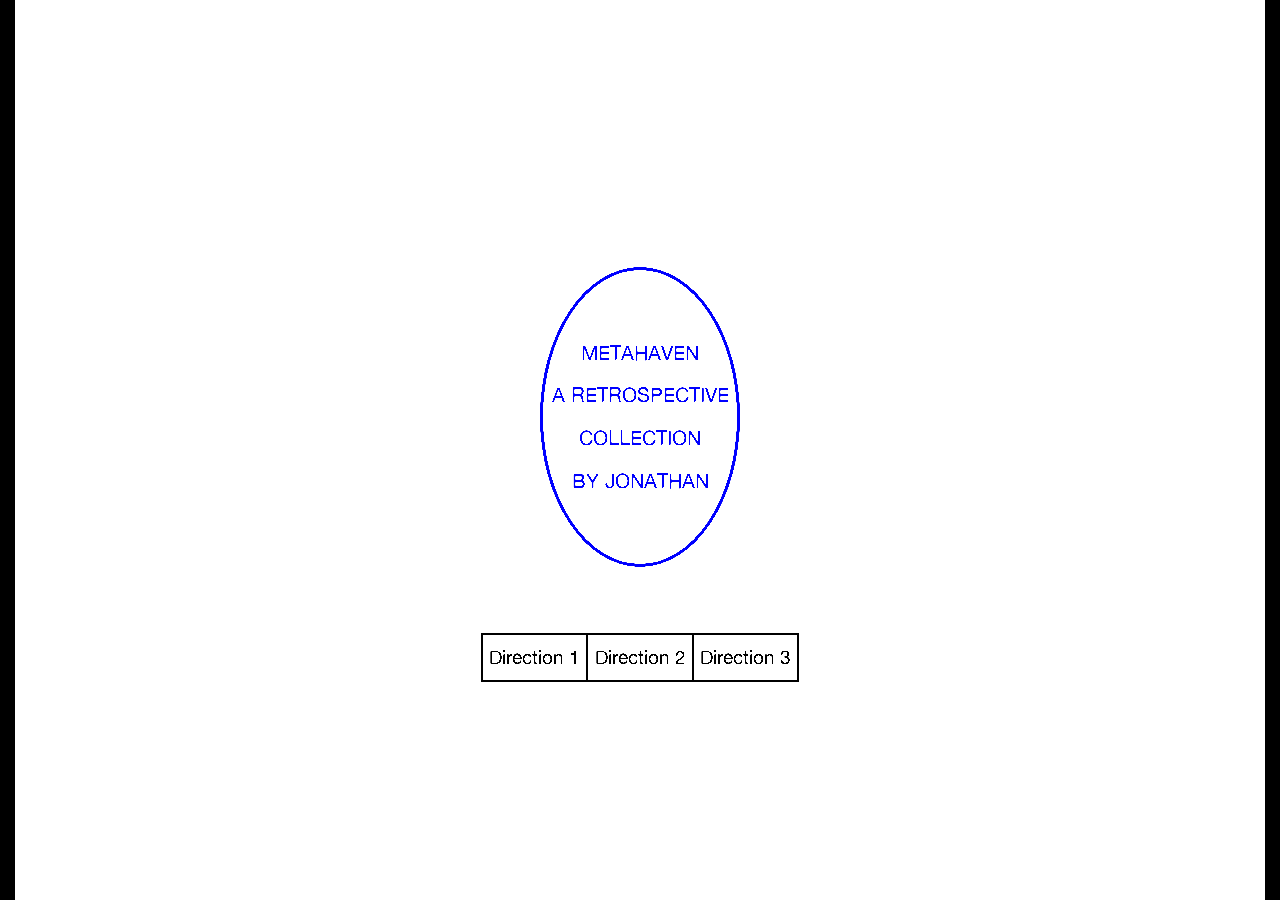
<file: index.html>
<!doctype html>
<html lang="en">
	<head>
		<meta name="viewport" content="width=device-width, initial-scale=1">		<title>Binding</title>
		<link href="styles/reset.css" rel="stylesheet">
		<link href="styles/common.css" rel="stylesheet">
		<link href="styles/start.css" rel="stylesheet">
	</head>
	<body>

		<main>
		<section id = "intro" class="design">


			<!--index.html-->



				<div class = "disc">
					<p>METAHAVEN</p>
					<p>A RETROSPECTIVE</p>
					<p>COLLECTION</p>
					<p>BY JONATHAN</p>
				</div>
				<div id="nav-container" >
				<nav>
					<div>
						<a href ="direction 1/index.html">Direction 1</a>
					</div>
					<div>
						<a href = "direction 2/index.html">Direction 2</a>
					</div>
					<div>
						<a href = "direction 3/index.html">Direction 3</a>
					</div>
				</nav>
			</div>



			</section>
			</main>

	</body>
</html>
</file>
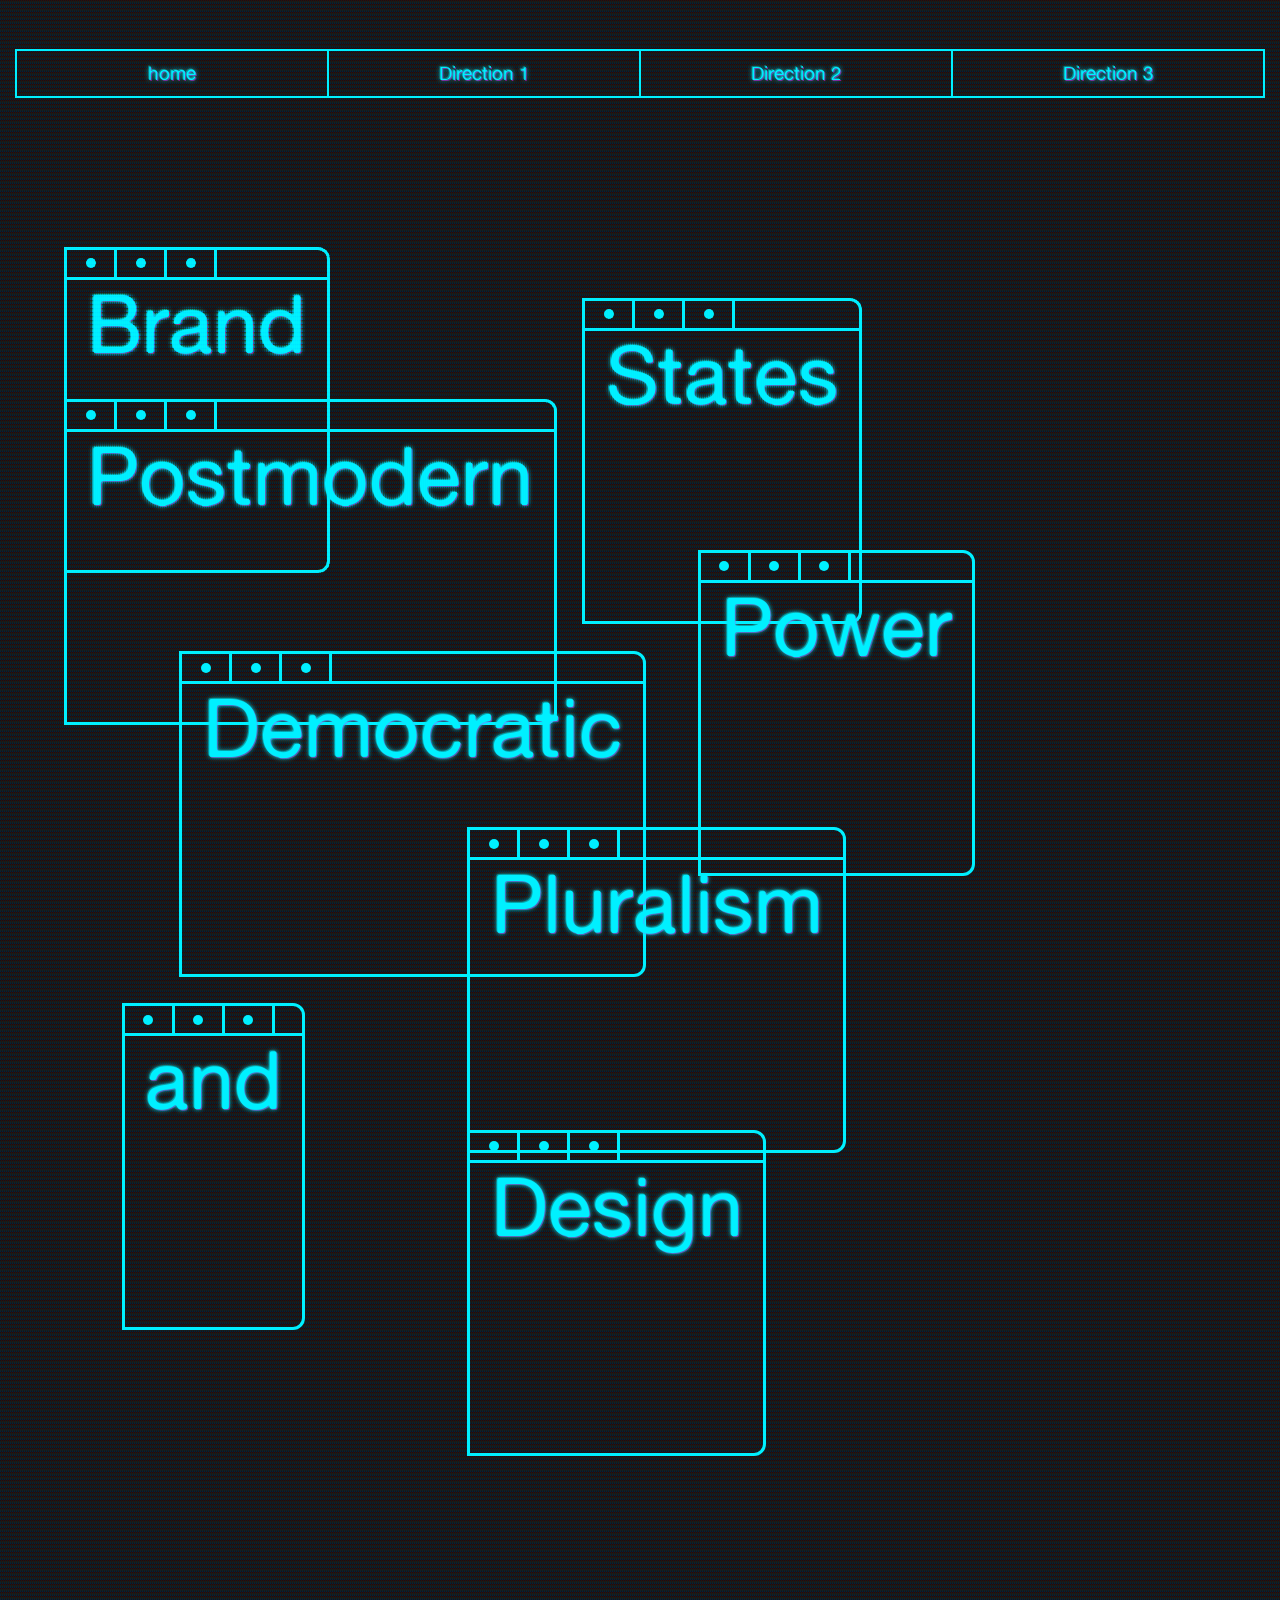
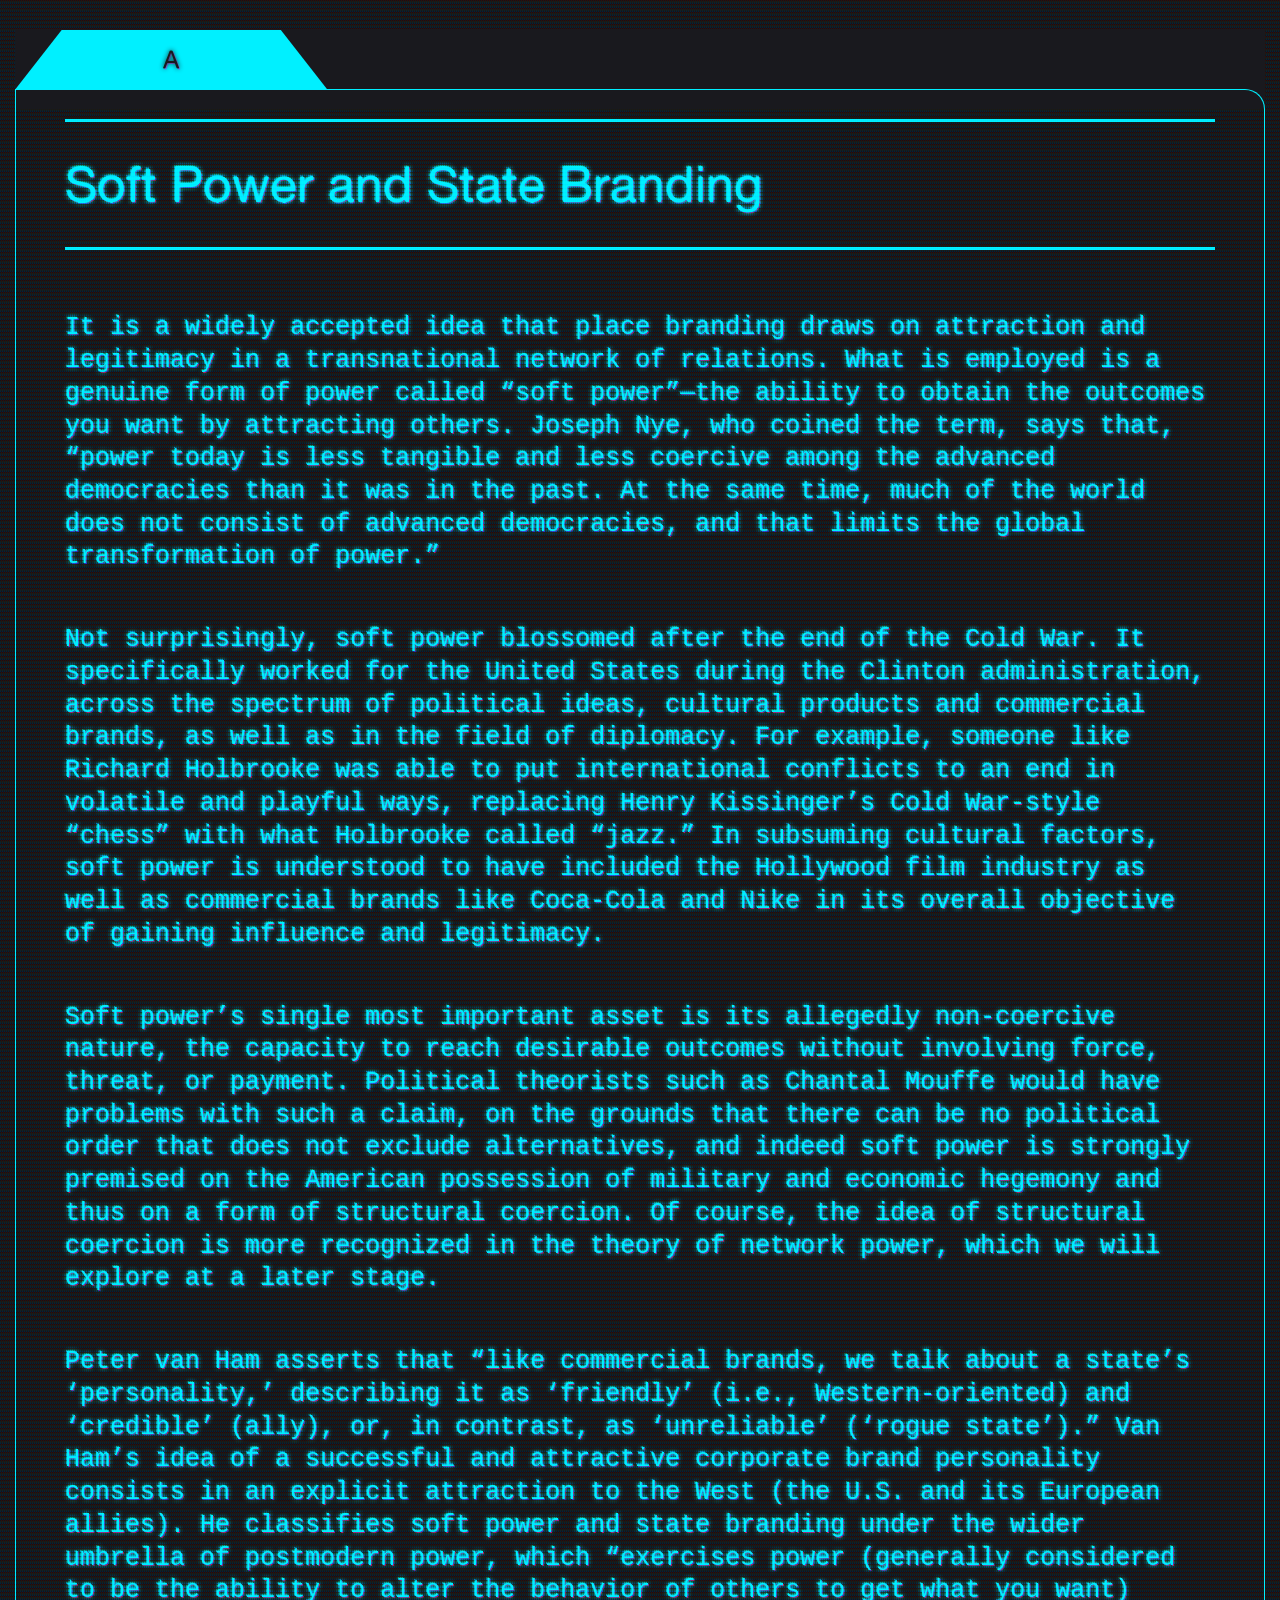
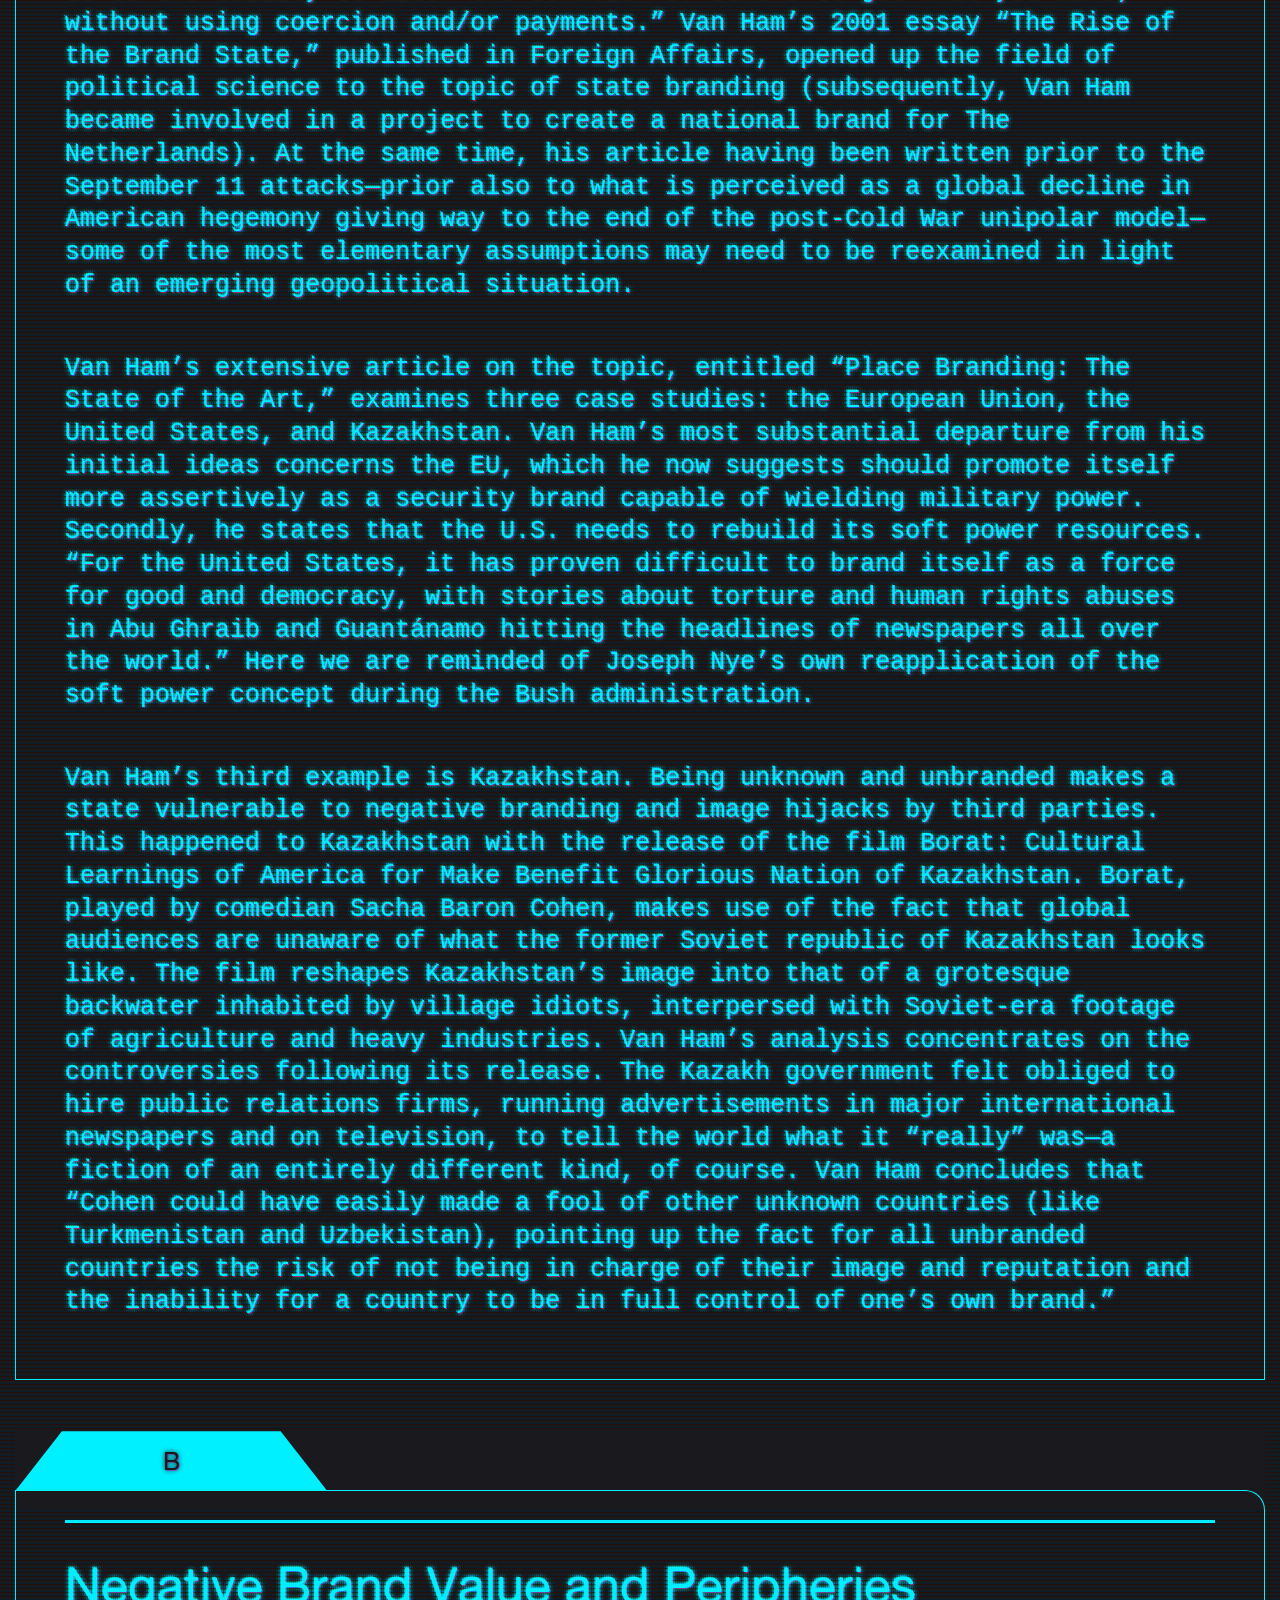
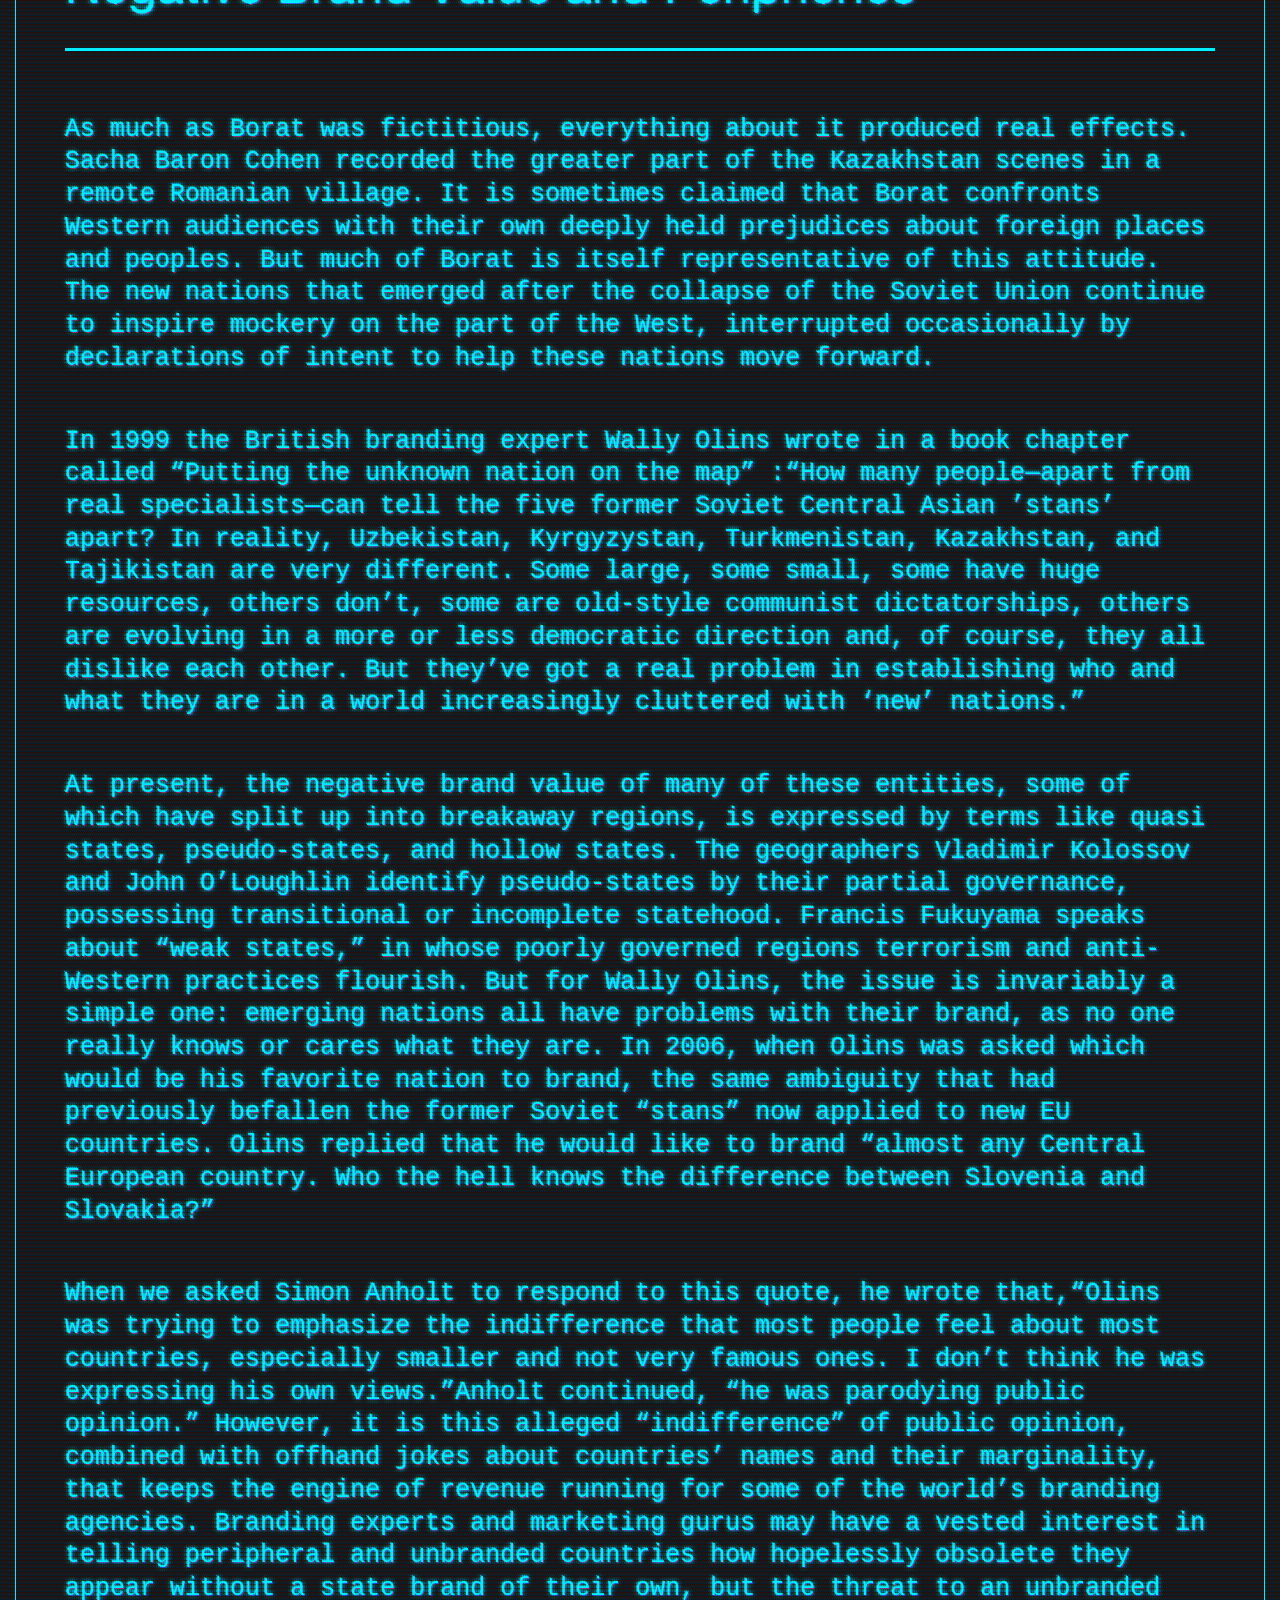
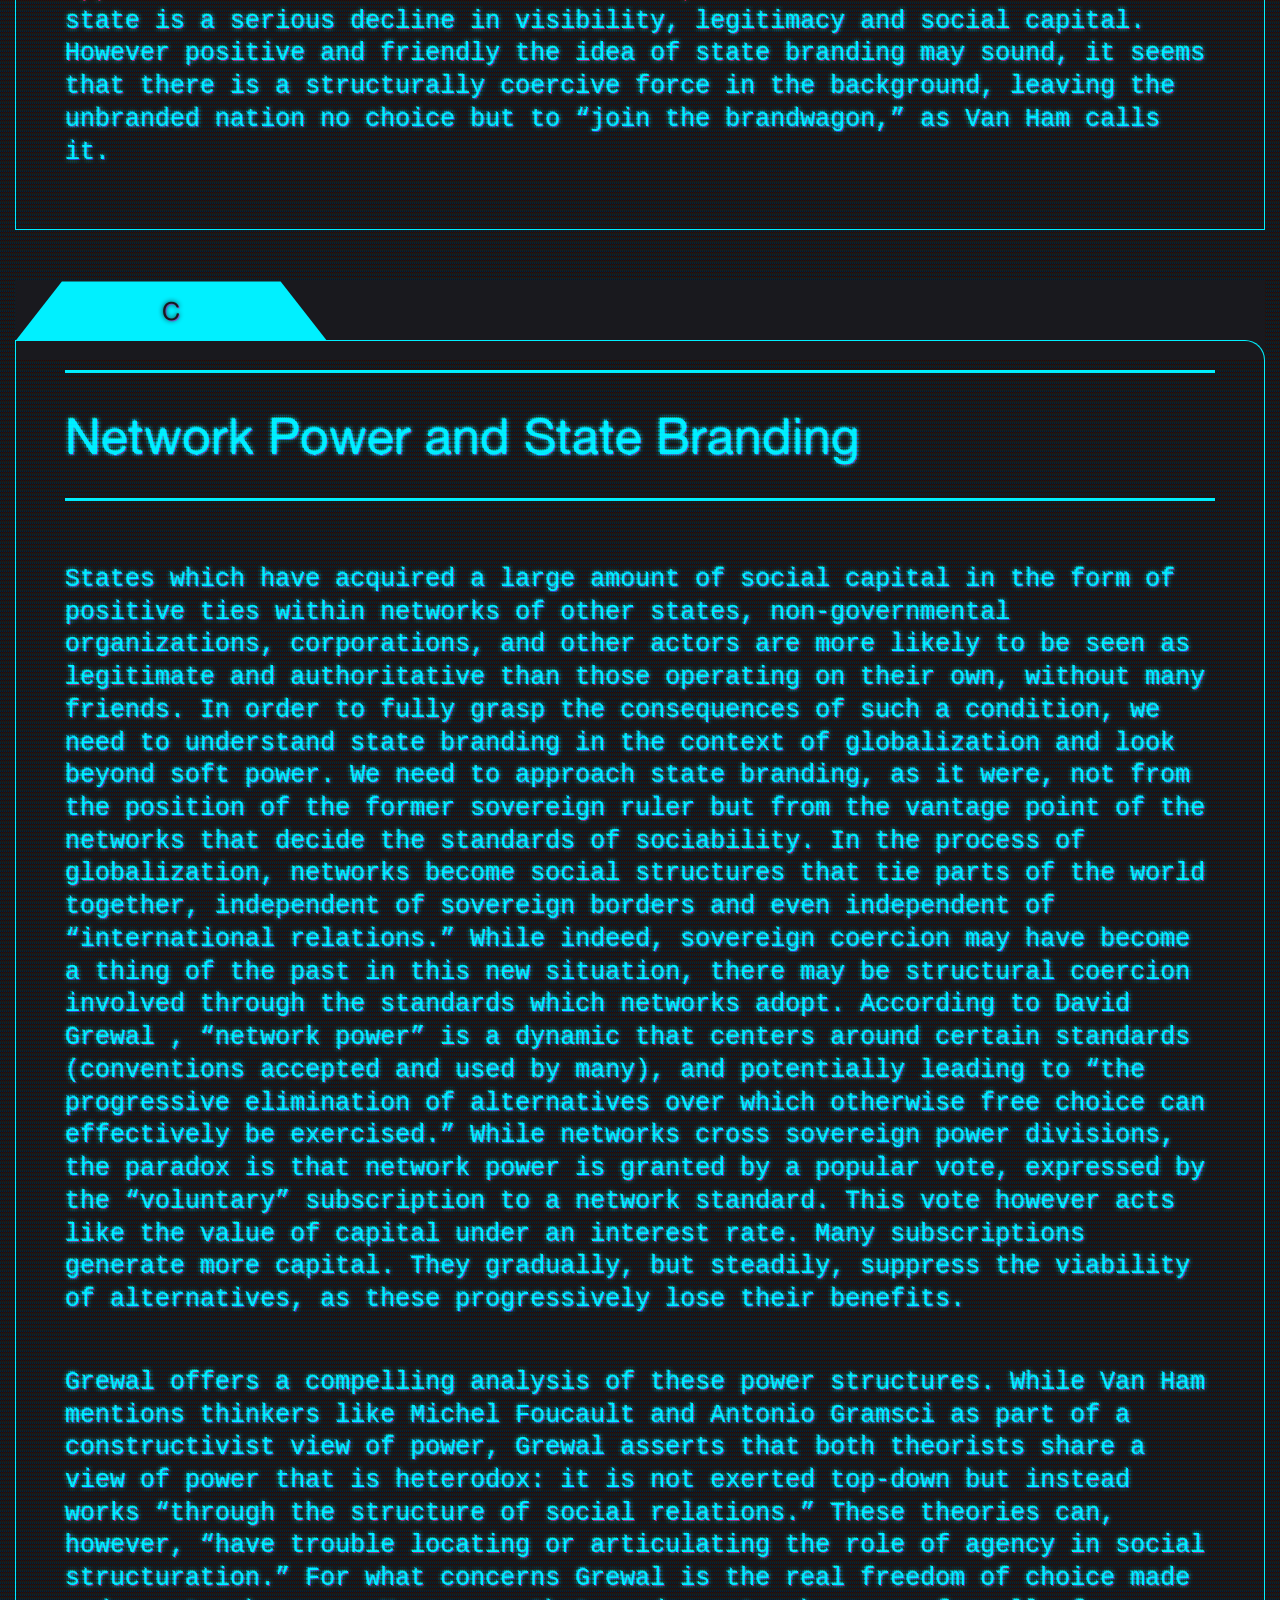
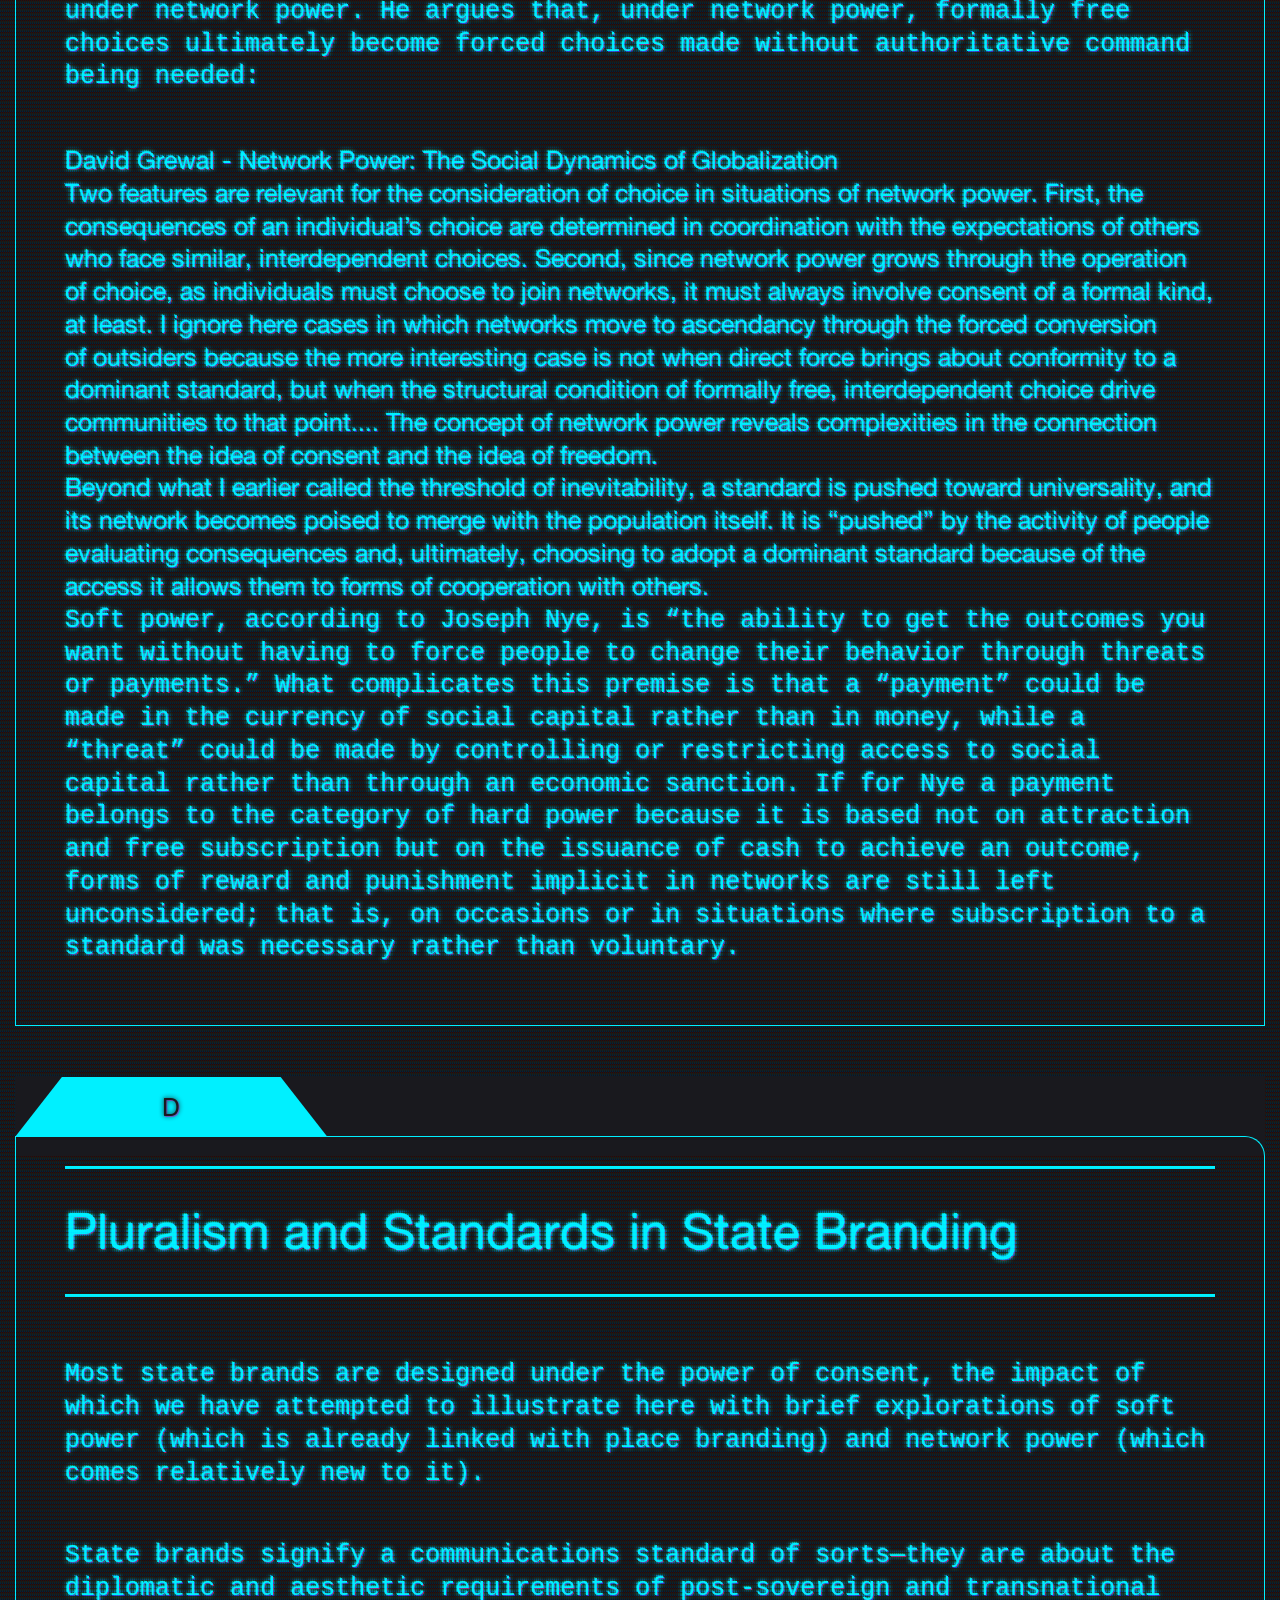
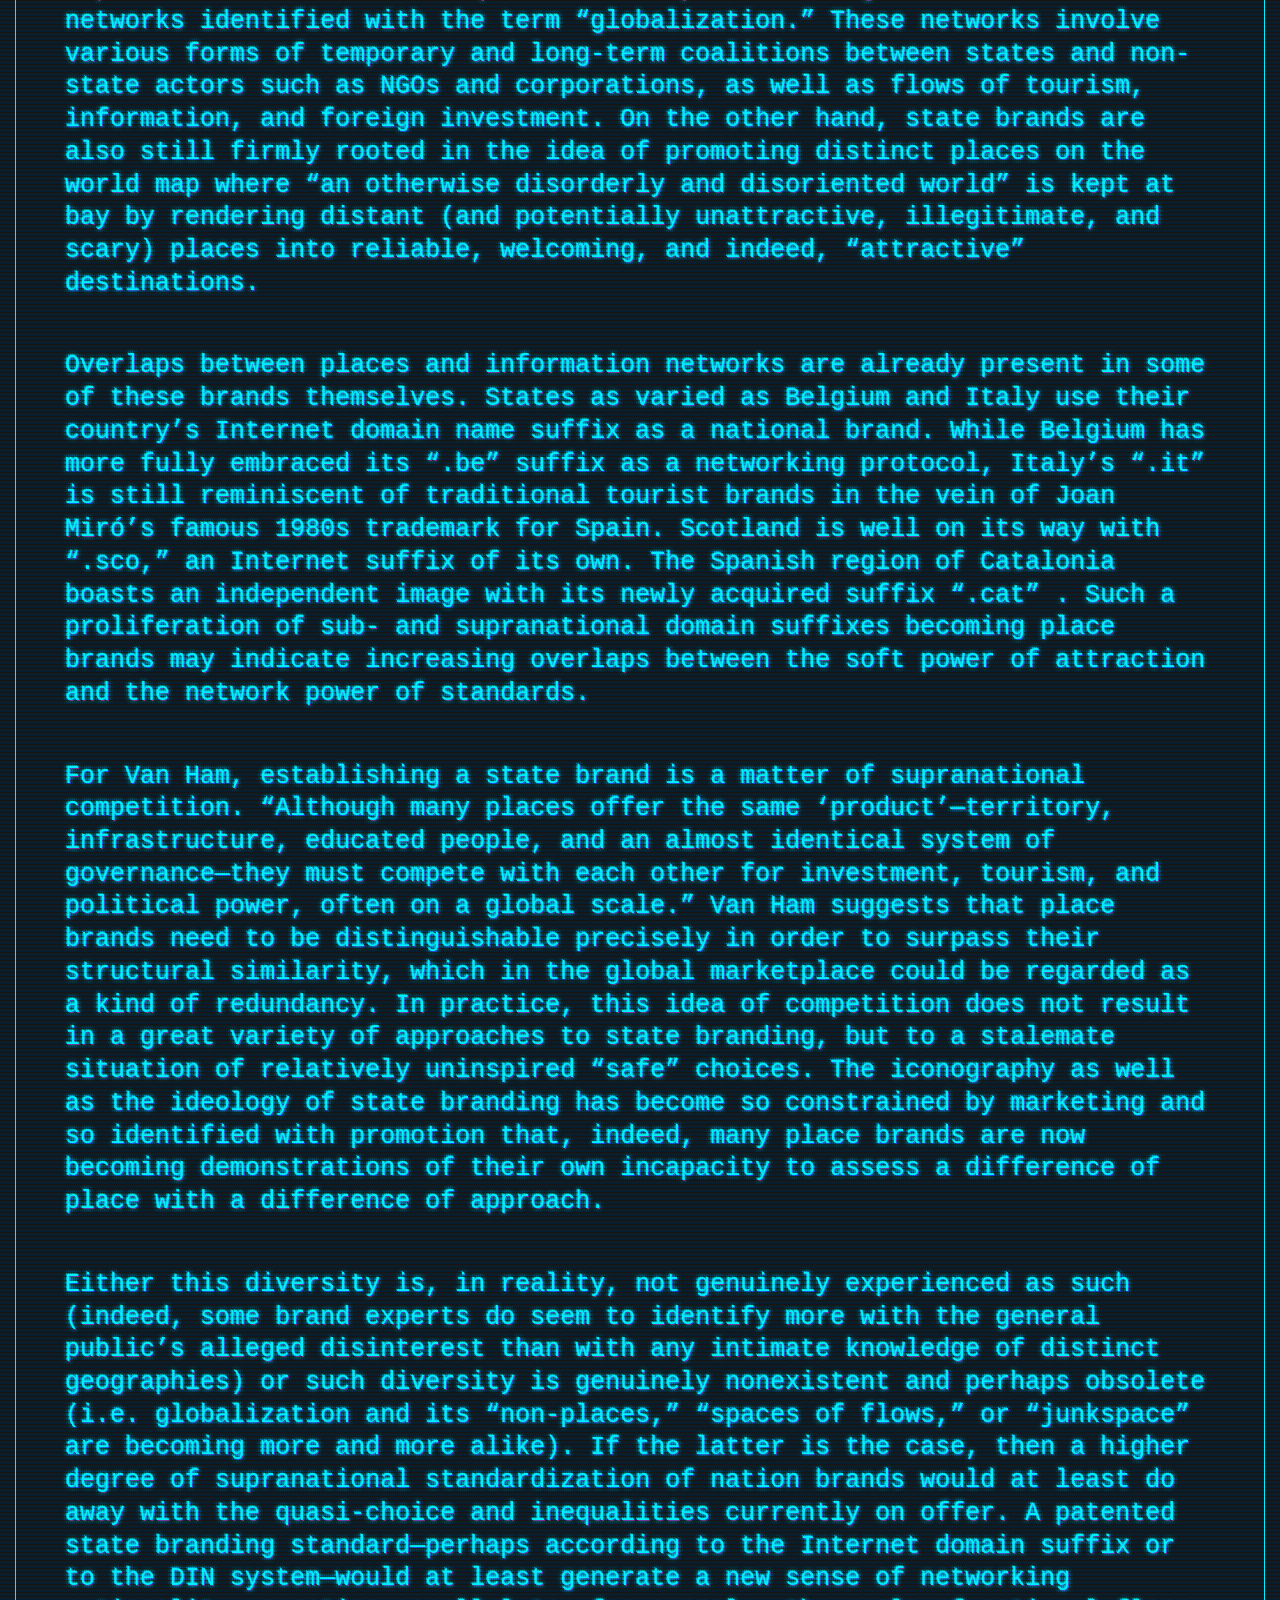
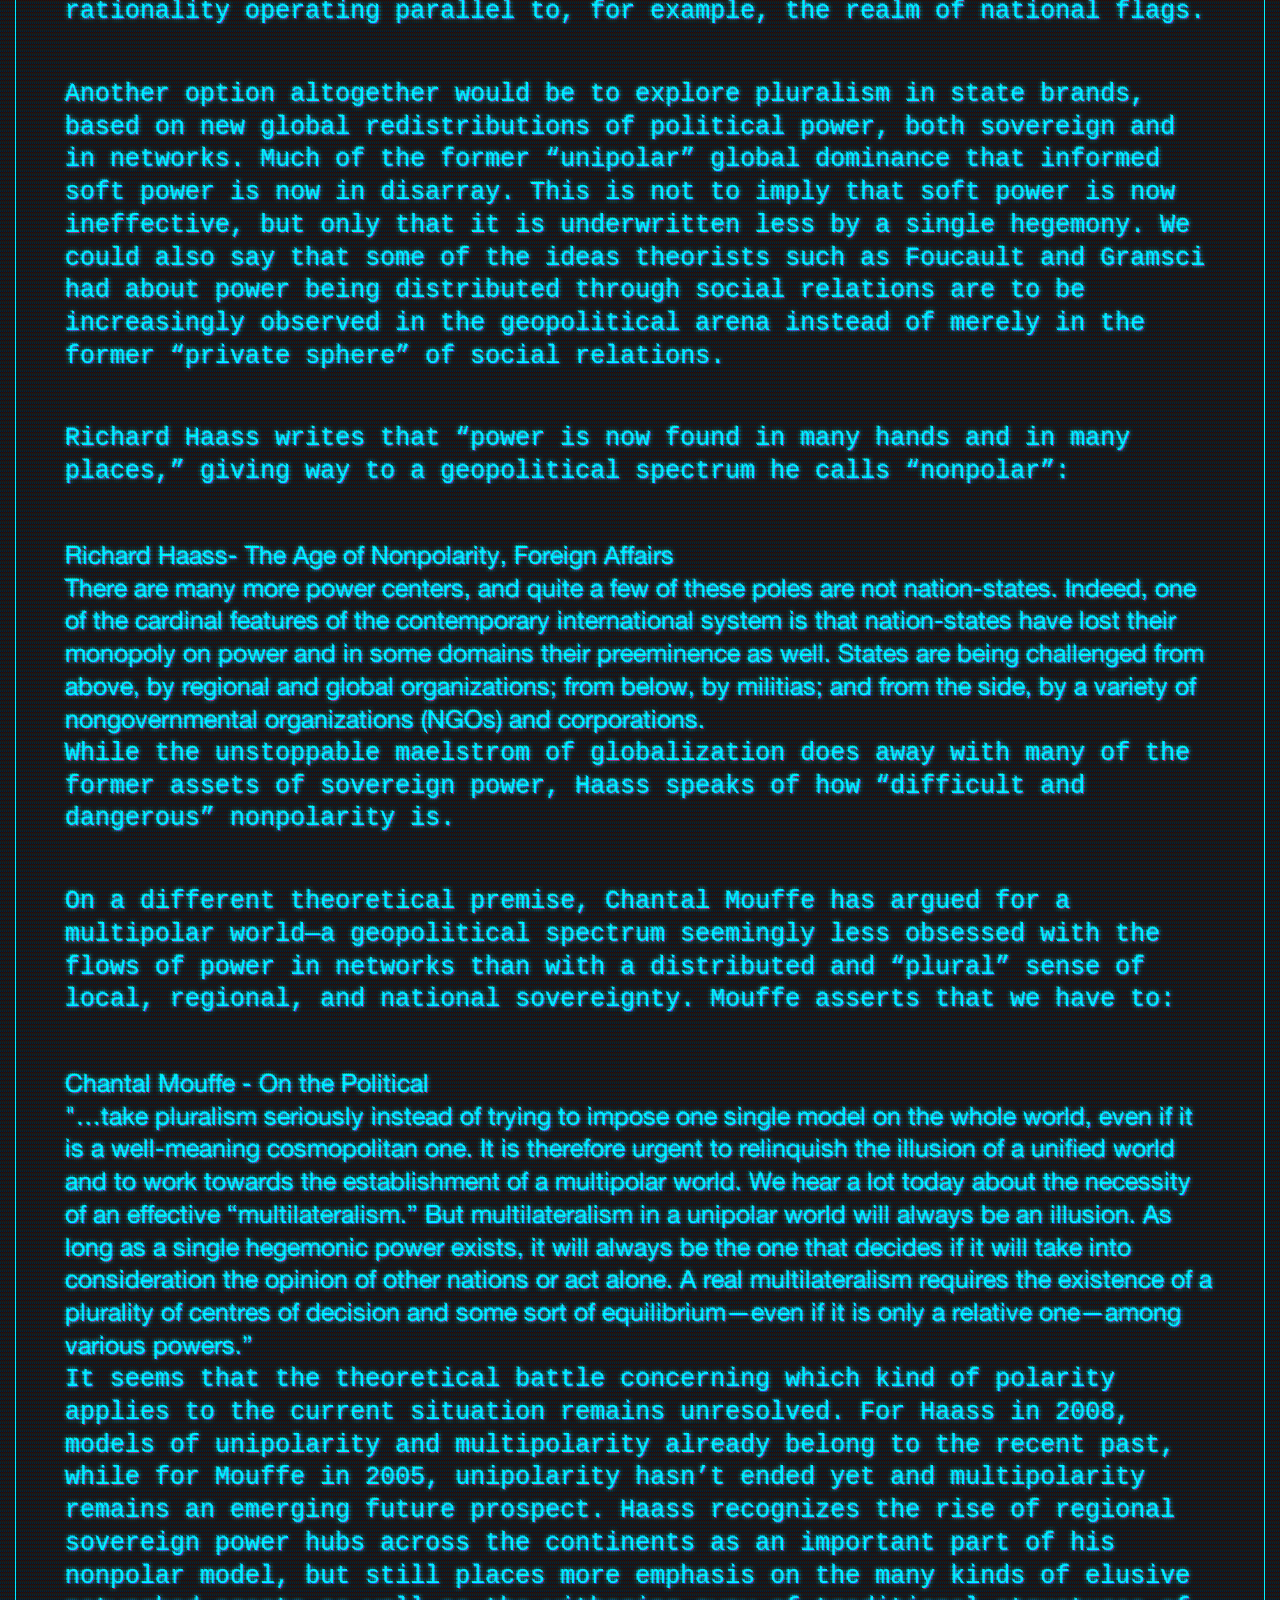
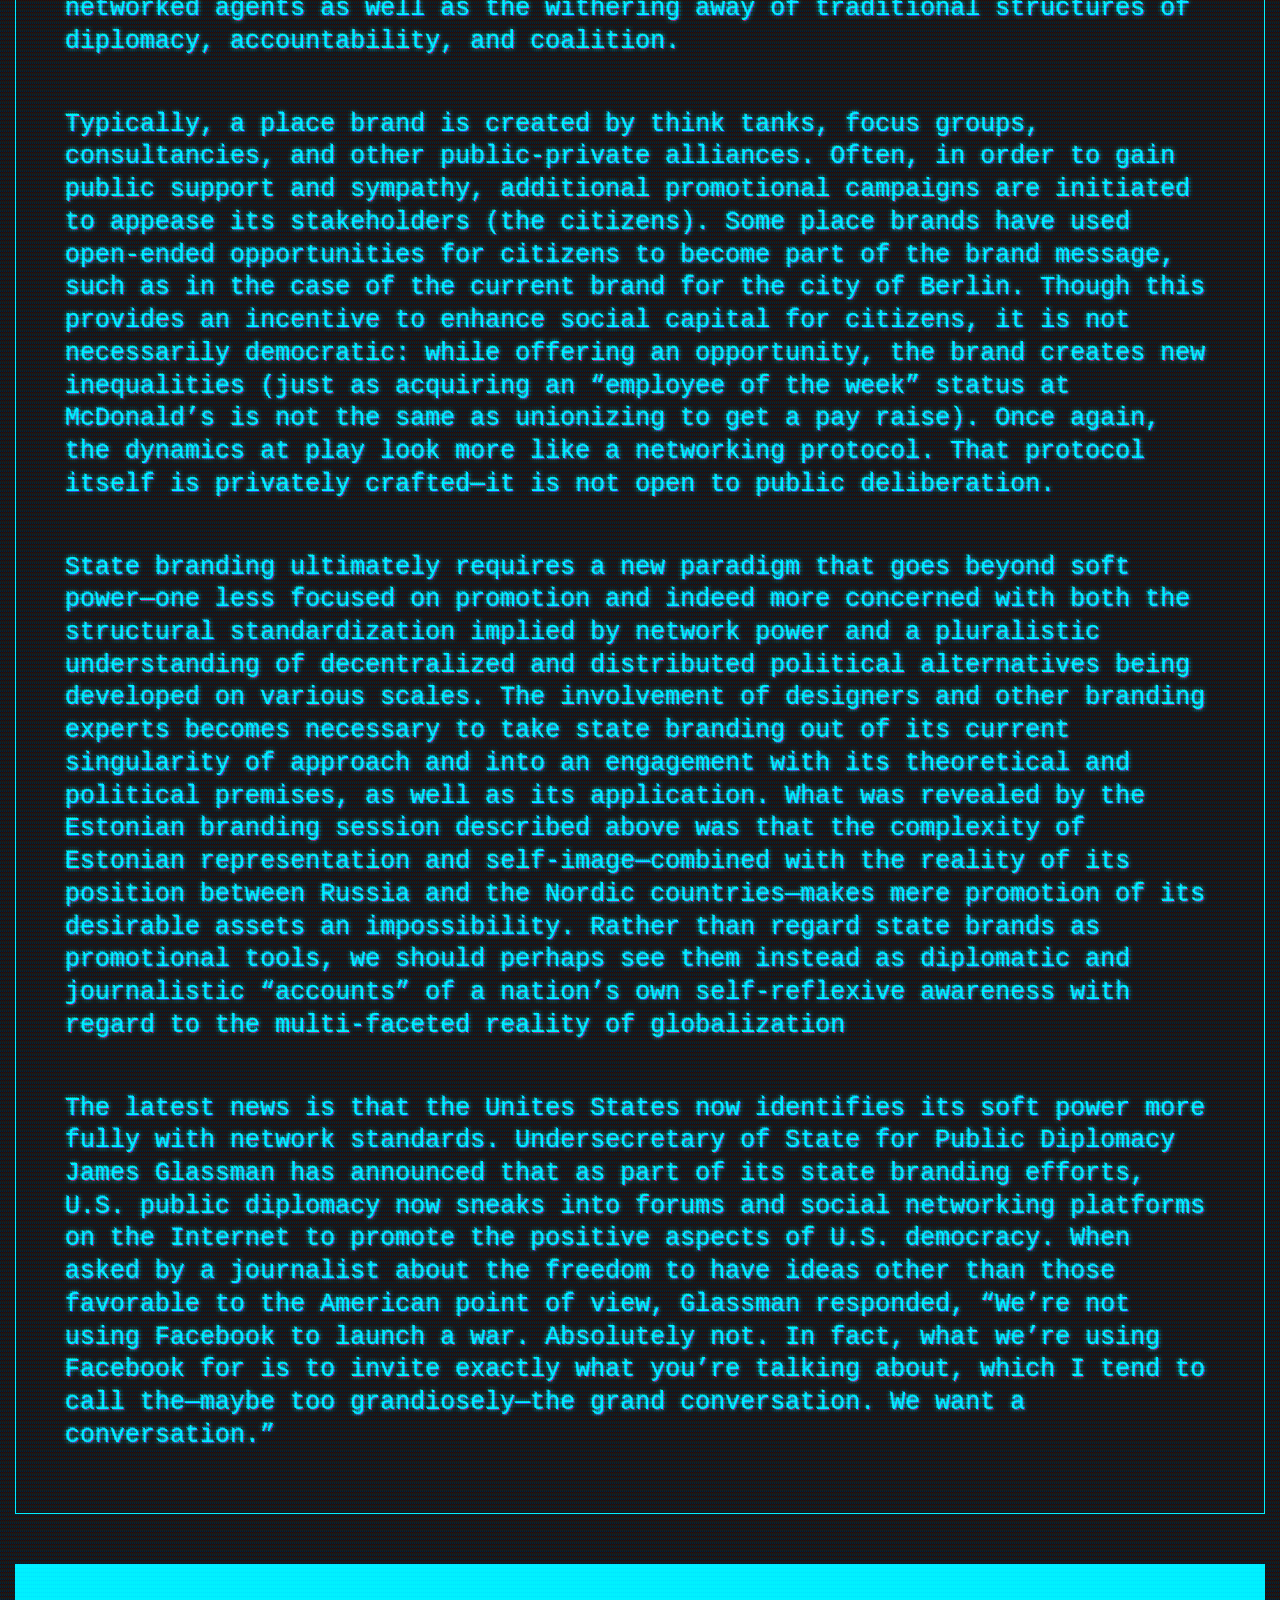
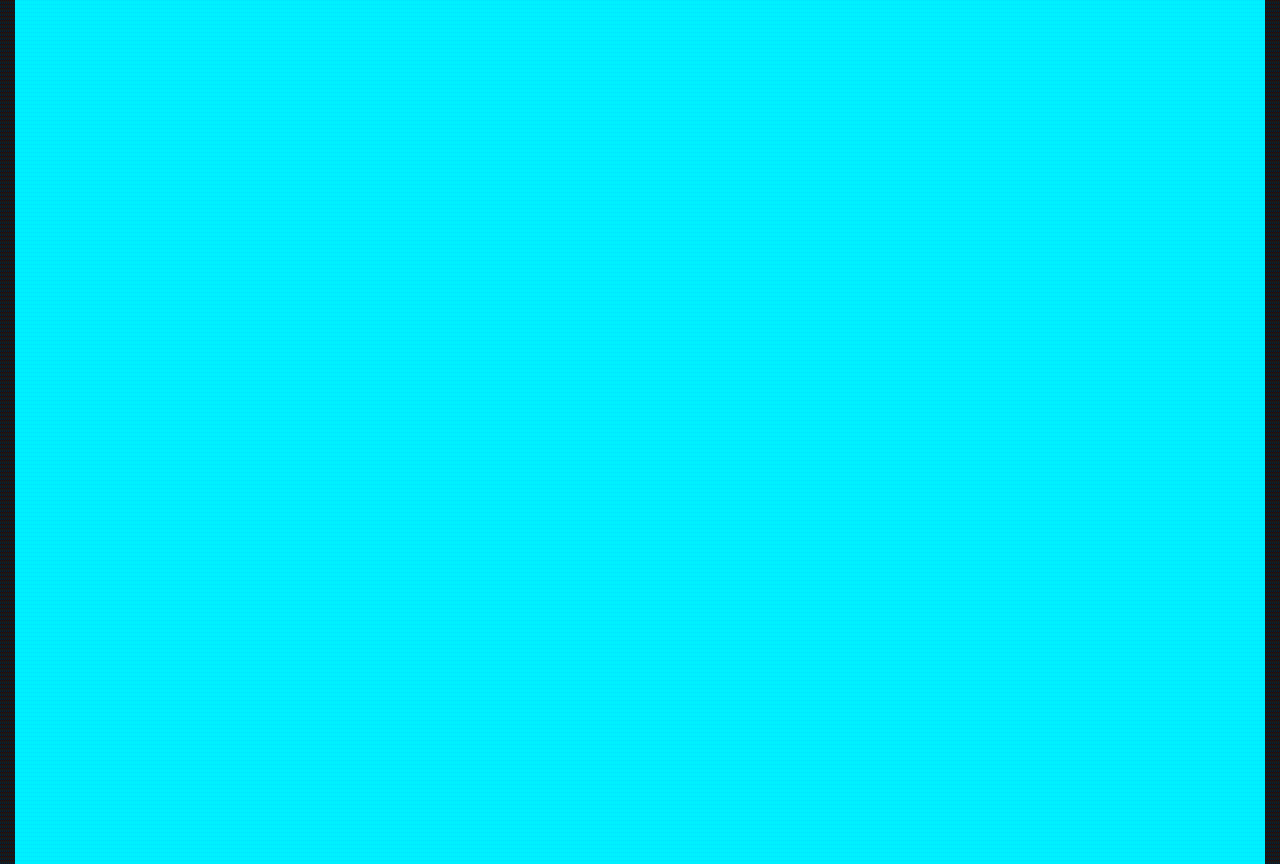
<file: direction 1/index.html>
<!doctype html>
	<!-- contains the type of html https://typography-interaction-2627.github.io/topic/html/#:~:text=What%20type/%E2%80%8Bversion%20of%C2%A0HTML%20this%20file%20contains%2C%20so%20it%C2%A0knows%20how%20to%C2%A0parse%C2%A0it.  -->
	<!-- where all the html content lives in https://typography-interaction-2627.github.io/topic/html/#:~:text=The%20root%20element%20of%20an%C2%A0HTML%20page%2C%20containing%20all%20the%C2%A0content   -->
	<!-- language attribute to declare what the language is of the webpage -->
	<html lang ="en">
		<!-- contains the metadata of the webpage https://typography-interaction-2627.github.io/topic/html/#:~:text=The%20meta%20information,the%20page%C2%A0itself!  -->
		<head>
			<meta name="viewport" content="width=device-width, initial-scale=1">
			<!-- getting the emebded code for the inter font-family https://typography-interaction-2627.github.io/topic/css/#oh-right-the-cascade:~:text=with-,%3Clink,-%3E%20element    -->
			<link rel="preconnect" href="https://fonts.googleapis.com">
			<link rel="preconnect" href="https://fonts.gstatic.com" crossorigin>
			<link href="https://fonts.googleapis.com/css2?family=EB+Garamond:ital,wght@0,400..800;1,400..800&family=IBM+Plex+Mono:ital,wght@0,100;0,200;0,300;0,400;0,500;0,600;0,700;1,100;1,200;1,300;1,400;1,500;1,600;1,700&family=IBM+Plex+Sans:ital,wght@0,100..700;1,100..700&family=Instrument+Serif:ital@0;1&family=Inter:ital,opsz,wght@0,14..32,100..900;1,14..32,100..900&family=Pirata+One&display=swap" rel="stylesheet">
			<link href ="../styles/reset.css" rel = "stylesheet">
			<!--- linking my stylesheet https://typography-interaction-2627.github.io/topic/css/#oh-right-the-cascade:~:text=with-,%3Clink,-%3E%20element -->
			<link href = "../styles/common.css" rel = "stylesheet">

			<link href = "styles.css" rel = "stylesheet">
			<!-- specified the title of teh webpage itself, if you look at the tab the name will appear https://typography-interaction-2627.github.io/topic/html/#:~:text=Specifies%20a%C2%A0title%20for%20the%20page%E2%81%A0—which%20is%C2%A0shown%20in%C2%A0the%20browser’s%20tab%2C%20and%20when%20it%20is%C2%A0shared-->
			<title>Manuscript Jonathan Ramesh</title>
		</head>
		<!-- contains all the elements that are visible on the webpage https://typography-interaction-2627.github.io/topic/html/#:~:text=Defines%20the%20document’s%20body%E2%81%A0—the%20container%20for%20all%20the%20visible%20contents%2C%20such%20as%C2%A0headings%2C%20paragraphs%2C%20images%2C%20hyperlinks%2C%20tables%2C%20lists%2C%C2%A0etc  -->
		<body class="crt">
		<main>

			<nav>  <div>
						<a href ="../index.html">home</a>
					</div>
					<div>
						<a href ="../direction 1/index.html">Direction 1</a>
					</div>
					<div>
						<a href = "../direction 2/index.html">Direction 2</a>
					</div>
					<div>
						<a href = "../direction 3/index.html">Direction 3</a>
					</div>



			</nav>
		<!--contains the top main content,the header signfys the introductory content https://typography-interaction-2627.github.io/topic/html/#:~:text=Importantly%2C%20block%20elements-->
		<header id ="top">
				<!--h1 is used as the title text and the highest within the type heirarchy https://typography-interaction-2627.github.io/topic/html/#:~:text=a%C2%A0closing%C2%A0tag.-,Headings,-:%20h -->
				<div class = "window">
					<div class = "bar">
						<div class = "controls">
							<span><span class = "dot"></span></span>
							<span><span class = "dot"></span></span>
							<span><span class = "dot"></span></span>
						</div>
					</div>
				<div class = "window-content">
					<h1>Brand</h1>
					</div>
				</div>


				<div class = "window">
					<div class = "bar">
						<div class = "controls">
							<span><span class = "dot"></span></span>
							<span><span class = "dot"></span></span>
							<span><span class = "dot"></span></span>
						</div>
					</div>
				<div class = "window-content">
					<h1>States</h1>
					</div>
				</div>

				<div class = "window">
					<div class = "bar">
						<div class = "controls">
							<span><span class = "dot"></span></span>
							<span><span class = "dot"></span></span>
							<span><span class = "dot"></span></span>
						</div>
					</div>

				<div class = "window-content">
					<h1>Postmodern</h1>
					</div>
				</div>


				<div class = "window">
					<div class = "bar">
						<div class = "controls">
							<span><span class = "dot"></span></span>
							<span><span class = "dot"></span></span>
							<span><span class = "dot"></span></span>
						</div>
					</div>

				<div class = "window-content">
					<h1>Power</h1>
					</div>
				</div>

				<div class = "window">
					<div class = "bar">
						<div class = "controls">
							<span><span class = "dot"></span></span>
							<span><span class = "dot"></span></span>
							<span><span class = "dot"></span></span>
						</div>
					</div>

				<div class = "window-content">
					<h1>Democratic</h1>
					</div>
				</div>

				<div class = "window">
					<div class = "bar">
						<div class = "controls">
							<span><span class = "dot"></span></span>
							<span><span class = "dot"></span></span>
							<span><span class = "dot"></span></span>
						</div>
					</div>
				<div class = "window-content">
					<h1>Pluralism</h1>
					</div>
				</div>

				<div class = "window">
					<div class = "bar">
						<div class = "controls">
							<span><span class = "dot"></span></span>
							<span><span class = "dot"></span></span>
							<span><span class = "dot"></span></span>
						</div>
					</div>
				<div class = "window-content">
					<h1>and</h1>
					</div>
				</div>

				<div class = "window">
					<div class = "bar">
						<div class = "controls">
							<span><span class = "dot"></span></span>
							<span><span class = "dot"></span></span>
							<span><span class = "dot"></span></span>
						</div>
					</div>
				<div class = "window-content">
					<h1>Design</h1>
					</div>
				</div>




		</header>
	<!-- to seperate both articles, the main article and the response https://typography-interaction-2627.github.io/topic/html/#what-are-elements-->

	<!-- id attribute is used to name each section https://typography-interaction-2627.github.io/topic/html/#:~:text=by%20screen%C2%A0readers.-,Identifier,-:%20id  -->
		<article id ="original-article">
		<!-- the section is used wihtin this code to organize and systemize each of the subheadings and their body of text inside of it https://typography-interaction-2627.github.io/topic/html/#what-are-elements -->




			<section class = "card">
				<div class = "header">
					<div class ="tab">

							<div class="label">A</div>





						</div>
					</div>

					<div class = "content">



					<div class = "heading-container">

						<h2>Soft Power and State Branding</h2>

					</div>

					<p>It is a widely accepted idea that place branding draws on attraction and legitimacy in a transnational network of relations. What is employed is a genuine form of power called “soft power”—the ability to obtain the outcomes you want by attracting others. <a href  = "#figure-joseph-nye">Joseph Nye</a>, who coined the term, says that, “power today is less tangible and less coercive among the advanced democracies than it was in the past. At the same time, much of the world does not consist of advanced democracies, and that limits the global transformation of power.”</p>
					<p>Not surprisingly, soft power blossomed after the end of the Cold War. It specifically worked for the United States during the Clinton administration, across the spectrum of political ideas, cultural products and commercial brands, as well as in the field of diplomacy. For example, someone like <a href = "#figure-richard-holbrooke">Richard Holbrooke</a> was able to put international conflicts to an end in volatile and playful ways, replacing <a href = "#figure-henry-kissinger">Henry Kissinger’s</a>  Cold War-style “chess” with what Holbrooke called “jazz.” In subsuming cultural factors, soft power is understood to have included the Hollywood film industry as well as commercial brands like Coca-Cola and Nike in its overall objective of gaining influence and legitimacy.</p>


					<p>Soft power’s single most important asset is its allegedly non-coercive nature, the capacity to reach desirable outcomes without involving force, threat, or payment. Political theorists such as Chantal Mouffe would have problems with such a claim, on the grounds that there can be no political order that does not exclude alternatives, and indeed soft power is strongly premised on the American possession of military and economic hegemony and thus on a form of structural coercion. Of course, the idea of structural coercion is more recognized in the theory of network power, which we will explore at a later stage.</p>

					<p><a href="#figure-peter-van-ham">Peter van Ham</a> asserts that “like commercial brands, we talk about a state’s ‘personality,’ describing it as ‘friendly’ (i.e., Western-oriented) and ‘credible’ (ally), or, in contrast, as ‘unreliable’ (‘rogue state’).” Van Ham’s idea of a successful and attractive corporate brand personality consists in an explicit attraction to the West (the U.S. and its European allies). He classifies soft power and state branding under the wider umbrella of postmodern power, which “exercises power (generally considered to be the ability to alter the behavior of others to get what you want) without using coercion and/or payments.” Van Ham’s 2001 essay “The Rise of the Brand State,” published in Foreign Affairs, opened up the field of political science to the topic of state branding (subsequently, Van Ham became involved in a project to create a national brand for The Netherlands). At the same time, his article having been written prior to the September 11 attacks—prior also to what is perceived as a global decline in American hegemony giving way to the end of the post-Cold War unipolar model—some of the most elementary assumptions may need to be reexamined in light of an emerging geopolitical situation.</p>

					<p>Van Ham’s extensive article on the topic, entitled “Place Branding: The State of the Art,” examines three case studies: the European Union, the United States, and Kazakhstan. Van Ham’s most substantial departure from his initial ideas concerns the EU, which he now suggests should promote itself more assertively as a security brand capable of wielding military power. Secondly, he states that the U.S. needs to rebuild its soft power resources. “For the United States, it has proven difficult to brand itself as a force for good and democracy, with stories about torture and human rights abuses in Abu Ghraib and Guantánamo hitting the headlines of newspapers all over the world.” Here we are reminded of Joseph Nye’s own reapplication of the soft power concept during the Bush administration.</p>

					<p>Van Ham’s third example is Kazakhstan. Being unknown and unbranded makes a state vulnerable to negative branding and image hijacks by third parties. This happened to Kazakhstan with the release of the film Borat: Cultural Learnings of America for Make Benefit Glorious Nation of Kazakhstan. Borat, played by comedian <a href="#figure-sacha-baron-cohen">Sacha Baron Cohen</a>, makes use of the fact that global audiences are unaware of what the former Soviet republic of Kazakhstan looks like. The film reshapes Kazakhstan’s image into that of a grotesque backwater inhabited by village idiots, interpersed with Soviet-era footage of agriculture and heavy industries. Van Ham’s analysis concentrates on the controversies following its release. The Kazakh government felt obliged to hire public relations firms, running advertisements in major international newspapers and on television, to tell the world what it “really” was—a fiction of an entirely different kind, of course. Van Ham concludes that “Cohen could have easily made a fool of other unknown countries (like Turkmenistan and Uzbekistan), pointing up the fact for all unbranded countries the risk of not being in charge of their image and reputation and the inability for a country to be in full control of one’s own brand.”</p>

					</div>

			</section>


			<section class = "card">
				<div class = "header">
					<div class ="tab">

							<div class="label">B</div>





						</div>
					</div>

					<div class = "content">

					<div class = "heading-container">

					<h2>Negative Brand Value and Peripheries</h2>
						</div>
					<p>As much as Borat was fictitious, everything about it produced real effects. Sacha Baron Cohen recorded the greater part of the Kazakhstan scenes in a remote Romanian village. It is sometimes claimed that Borat confronts Western audiences with their own deeply held prejudices about foreign places and peoples. But much of Borat is itself representative of this attitude. The new nations that emerged after the collapse of the Soviet Union continue to inspire mockery on the part of the West, interrupted occasionally by declarations of intent to help these nations move forward.</p>


					<p>In 1999 the British branding expert <a href="#figure-wally-olins">Wally Olins</a> wrote in a book chapter called “Putting the unknown nation on the map” :“How many people—apart from real specialists—can tell the five former Soviet Central Asian ’stans’ apart? In reality, Uzbekistan, Kyrgyzystan, Turkmenistan, Kazakhstan, and Tajikistan are very different. Some large, some small, some have huge resources, others don’t, some are old-style communist dictatorships, others are evolving in a more or less democratic direction and, of course, they all dislike each other. But they’ve got a real problem in establishing who and what they are in a world increasingly cluttered with ‘new’ nations.” </p>


					<p>At present, the negative brand value of many of these entities, some of which have split up into breakaway regions, is expressed by terms like quasi states, pseudo-states, and hollow states. The geographers <a href="#figure-vladimir-kolossov">Vladimir Kolossov</a> and <a href="#figure-john-oloughlin">John O’Loughlin </a> identify pseudo-states by their partial governance, possessing transitional or incomplete statehood. <a href = "#figure-francis-fukuyama">Francis Fukuyama</a> speaks about<a href = "#target-weak-states" class ="vocab"><dfn> “weak states,”</dfn></a>  in whose poorly governed regions terrorism and anti-Western practices flourish. But for Wally Olins, the issue is invariably a simple one: emerging nations all have problems with their brand, as no one really knows or cares what they are. In 2006, when Olins was asked which would be his favorite nation to brand, the same ambiguity that had previously befallen the former Soviet “stans” now applied to new EU countries. Olins replied that he would like to brand “almost any Central European country. Who the hell knows the difference between Slovenia and Slovakia?”</p>
					<!-- -->

					<p>When we asked Simon Anholt to respond to this quote, he wrote that,“Olins was trying to emphasize the indifference that most people feel about most countries, especially smaller and not very famous ones. I don’t think he was expressing his own views.”Anholt continued, “he was parodying public opinion.” However, it is this alleged “indifference” of public opinion, combined with offhand jokes about countries’ names and their marginality, that keeps the engine of revenue running for some of the world’s branding agencies. Branding experts and marketing gurus may have a vested interest in telling peripheral and unbranded countries how hopelessly obsolete they appear without a state brand of their own, but the threat to an unbranded state is a serious decline in visibility, legitimacy and social capital. However positive and friendly the idea of state branding may sound, it seems that there is a structurally coercive force in the background, leaving the unbranded nation no choice but to “join the brandwagon,” as Van Ham calls it.</p>




				<!-- assides is a section that has some relevance to the main body paragraphs and also being a block level element. Used as a complementary piece, It used here to display the defintions. Also it takes up the etire width of screen so they cna stack up on each other which is done by wrapping each definition within it's own aside block https://typography-interaction-2627.github.io/topic/html/#:~:text=%3Carticle%3E-,%3Caside%3E,-%3Cblockquote%3E &  https://developer.mozilla.org/en-US/docs/Web/HTML/Reference/Elements/aside -->
						</div>

			</section>



			<section class = "card">
				<div class = "header">
					<div class ="tab">

							<div class="label">C</div>





						</div>
					</div>

					<div class = "content">
						<div class = "heading-container">

					<h2>Network Power and State Branding</h2>
					</div>

					<p>States which have acquired a large amount of social capital in the form of positive ties within networks of other states, non-governmental organizations, corporations, and other actors are more likely to be seen as legitimate and authoritative than those operating on their own, without many friends. In order to fully grasp the consequences of such a condition, we need to understand state branding in the context of globalization and look beyond soft power. We need to approach state branding, as it were, not from the position of the former sovereign ruler but from the vantage point of the networks that decide the standards of sociability. In the process of globalization, networks become social structures that tie parts of the world together, independent of sovereign borders and even independent of “international relations.” While indeed, sovereign coercion may have become a thing of the past in this new situation, there may be structural coercion involved through the standards which networks adopt. According to <a href ="#figure-david-grewal">David Grewal</a> , “network power” is a dynamic that centers around certain standards (conventions accepted and used by many), and potentially leading to “the progressive elimination of alternatives over which otherwise free choice can effectively be exercised.” While networks cross sovereign power divisions, the paradox is that network power is granted by a popular vote, expressed by the “voluntary” subscription to a network standard. This vote however acts like the value of capital under an interest rate. Many subscriptions generate more capital. They gradually, but steadily, suppress the viability of alternatives, as these progressively lose their benefits.</p>

					<p>Grewal offers a compelling analysis of these power structures. While Van Ham mentions thinkers like <a href ="#figure-michel-foucault">Michel Foucault</a> and <a href = "#figure-antonio-gramsci">Antonio Gramsci</a> as part of a constructivist view of power, Grewal asserts that both theorists share a view of power that is heterodox: it is not exerted top-down but instead works “through the structure of social relations.” These theories can, however, “have trouble locating or articulating the role of agency in social structuration.” For what concerns Grewal is the real freedom of choice made under network power. He argues that, under network power, formally free choices ultimately become forced choices made without authoritative command being needed:</p>

				<!-- used to seperate the body text from the quote https://typography-interaction-2627.github.io/topic/html/#:~:text=CSS%2C%20though.%C2%A0Soon!-,Blockquote    -->



				<!-- assides is a section that has some relevance to the main body paragraphs and also being a block level element. Used as a complementary piece, It used here to display the defintions. Also it takes up the etire width of screen so they cna stack up on each other which is done by wrapping each definition within it's own aside block https://typography-interaction-2627.github.io/topic/html/#:~:text=%3Carticle%3E-,%3Caside%3E,-%3Cblockquote%3E &  https://developer.mozilla.org/en-US/docs/Web/HTML/Reference/Elements/aside -->


					<blockquote>
						<!--<i>Network Power: The Social Dynamics of Globalization<i>-->


						<div>
							<cite>David Grewal - Network Power: The Social Dynamics of Globalization</cite>
						</div>

							<p>Two features are relevant for the consideration of choice in situations of network power. First, the consequences of an individual’s choice are determined in coordination with the expectations of others who face similar, interdependent choices. Second, since network power grows through the operation of choice, as individuals must choose to join networks, it must always involve consent of a formal kind, at least. I ignore here cases in which networks move to ascendancy through the forced conversion</p>

						<p>of outsiders because the more interesting case is not when direct force brings about conformity to a dominant standard, but when the structural condition of formally free, interdependent choice drive communities to that point.... The concept of network power reveals complexities in the connection between the idea of consent and the idea of freedom.</p>

						<p>Beyond what I earlier called the threshold of inevitability, a standard is pushed toward universality, and its network becomes poised to merge with the population itself. It is “pushed” by the activity of people evaluating consequences and, ultimately, choosing to adopt a dominant standard because of the access it allows them to forms of cooperation with others.</p>
						<!--an inline element to create a citation for the quote https://typography-interaction-2627.github.io/topic/html/#:~:text=%3Ca%3E-,%3Ccite%3E,-%3Ccode%3E & https://developer.mozilla.org/en-US/docs/Web/HTML/Reference/Elements/cite -->
					</blockquote>


					<p>Soft power, according to Joseph Nye, is “the ability to get the outcomes you want without having to force people to change their behavior through threats or payments.” What complicates this premise is that a “payment” could be made in the currency of social capital rather than in money, while a “threat” could be made by controlling or restricting access to social capital rather than through an economic sanction. If for Nye a payment belongs to the category of hard power because it is based not on attraction and free subscription but on the issuance of cash to achieve an outcome, forms of reward and punishment implicit in networks are still left unconsidered; that is, on occasions or in situations where subscription to a standard was necessary rather than voluntary.</p>
					</div>
			</section>

			<section class = "card">
				<div class = "header">
				<div class ="tab">

							<div class="label">D</div>





						</div>
					</div>

					<div class = "content">
						<div class = "heading-container">
							<h2>Pluralism and Standards in State Branding</h2>
						</div>

					<p>Most state brands are designed under the power of consent, the impact of which we have attempted to illustrate here with brief explorations of soft power (which is already linked with place branding) and network power (which comes relatively new to it).</p>

					<p>State brands signify a communications standard of sorts—they are about the diplomatic and aesthetic requirements of post-sovereign and transnational networks identified with the term “globalization.” These networks involve various forms of temporary and long-term coalitions between states and non-state actors such as NGOs and corporations, as well as flows of tourism, information, and foreign investment. On the other hand, state brands are also still firmly rooted in the idea of promoting distinct places on the world map where “an otherwise disorderly and disoriented world” is kept at bay by rendering distant (and potentially unattractive, illegitimate, and scary) places into reliable, welcoming, and indeed, “attractive” destinations.</p>

					<p>Overlaps between places and information networks are already present in some of these brands themselves. States as varied as Belgium and Italy use their country’s Internet domain name suffix as a national brand. While Belgium has more fully embraced its “.be” suffix as a networking protocol, Italy’s “.it” is still reminiscent of traditional tourist brands in the vein of <a href ="#figure-joan-miro">Joan Miró’s</a> famous 1980s trademark for Spain. Scotland is well on its way with “.sco,” an Internet suffix of its own. The Spanish region of Catalonia boasts an independent image with its newly acquired suffix “.cat” . Such a proliferation of sub- and supranational domain suffixes becoming place brands may indicate increasing overlaps between the soft power of attraction and the network power of standards.</p>

					<p>For Van Ham, establishing a state brand is a matter of supranational competition. “Although many places offer the same ‘product’—territory, infrastructure, educated people, and an almost identical system of governance—they must compete with each other for investment, tourism, and political power, often on a global scale.” Van Ham suggests that place brands need to be distinguishable precisely in order to surpass their structural similarity, which in the global marketplace could be regarded as a kind of redundancy. In practice, this idea of competition does not result in a great variety of approaches to state branding, but to a stalemate situation of relatively uninspired “safe” choices. The iconography as well as the ideology of state branding has become so constrained by marketing and so identified with promotion that, indeed, many place brands are now becoming demonstrations of their own incapacity to assess a difference of place with a difference of approach.</p>

					<p>Either this diversity is, in reality, not genuinely experienced as such (indeed, some brand experts do seem to identify more with the general public’s alleged disinterest than with any intimate knowledge of distinct geographies) or such diversity is genuinely nonexistent and perhaps obsolete (i.e. globalization and its “non-places,” “spaces of flows,” or “junkspace” are becoming more and more alike). If the latter is the case, then a higher degree of supranational standardization of nation brands would at least do away with the quasi-choice and inequalities currently on offer. A patented state branding standard—perhaps according to the Internet domain suffix or to the DIN system—would at least generate a new sense of networking rationality operating parallel to, for example, the realm of national flags.</p>

					<p>Another option altogether would be to explore pluralism in state brands, based on new global redistributions of political power, both sovereign and in networks. Much of the former “unipolar” global dominance that informed soft power is now in disarray. This is not to imply that soft power is now ineffective, but only that it is underwritten less by a single hegemony. We could also say that some of the ideas theorists such as Foucault and Gramsci had about power being distributed through social relations are to be increasingly observed in the geopolitical arena instead of merely in the former “private sphere” of social relations.</p>


					<p><a href="#figure-richard-haass">Richard Haass</a> writes that “power is now found in many hands and in many places,” giving way to a geopolitical spectrum he calls “nonpolar”:</p>



					<blockquote>
						<div>
						<cite>Richard Haass- <span>The Age of Nonpolarity, Foreign Affairs</span></cite>
						</div>
						<p>There are many more power centers, and quite a few of these poles are not nation-states. Indeed, one of the cardinal features of the contemporary international system is that nation-states have lost their monopoly on power and in some domains their preeminence as well. States are being challenged from above, by regional and global organizations; from below, by militias; and from the side, by a variety of nongovernmental organizations (NGOs) and corporations.</p>
					</blockquote>


					<p>While the unstoppable maelstrom of globalization does away with many of the former assets of sovereign power, Haass speaks of how “difficult and dangerous” nonpolarity is.</p>
					<p>On a different theoretical premise, <a href ="#figure-chantal-mouffe">Chantal Mouffe</a> has argued for a multipolar world—a geopolitical spectrum seemingly less obsessed with the flows of power in networks than with a distributed and “plural” sense of local, regional, and national sovereignty. Mouffe asserts that we have to:</p>


					<blockquote>
						<div>
						<cite>Chantal Mouffe - <span>On the Political</span></cite>
						</div>
						<p>"…take pluralism seriously instead of trying to impose one single model on the whole world, even if it is a well-meaning cosmopolitan one. It is therefore urgent to relinquish the illusion of a unified world and to work towards the establishment of a multipolar world. We hear a lot today about the necessity of an effective “multilateralism.” But multilateralism in a unipolar world will always be an illusion. As long as a single hegemonic power exists, it will always be the one that decides if it will take into consideration the opinion of other nations or act alone. A real multilateralism requires the existence of a plurality of centres of decision and some sort of equilibrium—even if it is only a relative one—among various powers.”</p>
					</blockquote>

					<p>It seems that the theoretical battle concerning which kind of polarity applies to the current situation remains unresolved. For Haass in 2008, models of unipolarity and multipolarity already belong to the recent past, while for Mouffe in 2005, unipolarity hasn’t ended yet and multipolarity remains an emerging future prospect. Haass recognizes the rise of regional sovereign power hubs across the continents as an important part of his nonpolar model, but still places more emphasis on the many kinds of elusive networked agents as well as the withering away of traditional structures of diplomacy, accountability, and coalition.</p>

					<p>Typically, a place brand is created by think tanks, focus groups, consultancies, and other public-private alliances. Often, in order to gain public support and sympathy, additional promotional campaigns are initiated to appease its stakeholders (the citizens). Some place brands have used open-ended opportunities for citizens to become part of the brand message, such as in the case of the current brand for the city of Berlin. Though this provides an incentive to enhance social capital for citizens, it is not necessarily democratic: while offering an opportunity, the brand creates new inequalities (just as acquiring an “employee of the week” status at McDonald’s is not the same as unionizing to get a pay raise). Once again, the dynamics at play look more like a networking protocol. That protocol itself is privately crafted—it is not open to public deliberation.</p>

					<p>State branding ultimately requires a new paradigm that goes beyond soft power—one less focused on promotion and indeed more concerned with both the structural standardization implied by network power and a pluralistic understanding of decentralized and distributed political alternatives being developed on various scales. The involvement of designers and other branding experts becomes necessary to take state branding out of its current singularity of approach and into an engagement with its theoretical and political premises, as well as its application. What was revealed by the Estonian branding session described above was that the complexity of Estonian representation and self-image—combined with the reality of its position between Russia and the Nordic countries—makes mere promotion of its desirable assets an impossibility. Rather than regard state brands as promotional tools, we should perhaps see them instead as diplomatic and journalistic “accounts” of a nation’s own self-reflexive awareness with regard to the multi-faceted reality of globalization</p>

					<p>The latest news is that the Unites States now identifies its soft power more fully with network standards. Undersecretary of State for Public Diplomacy <a href="#figure-james-glassman">James Glassman</a> has announced that as part of its <a href ="https://www.nextgov.com/people/2008/12/public-diplomacy-moves-ahead/198220/">state branding efforts</a>, U.S. public diplomacy now sneaks into forums and social networking platforms on the Internet to promote the positive aspects of U.S. democracy. When asked by a journalist about the freedom to have ideas other than those favorable to the American point of view, Glassman responded, “We’re not using Facebook to launch a war. Absolutely not. In fact, what we’re using Facebook for is to invite exactly what you’re talking about, which I tend to call the—maybe too grandiosely—the grand conversation. We want a conversation.”</p>



						</div>
					</section>
				<footer>
				</footer>
		</article>
	</main>
</body>
</file>
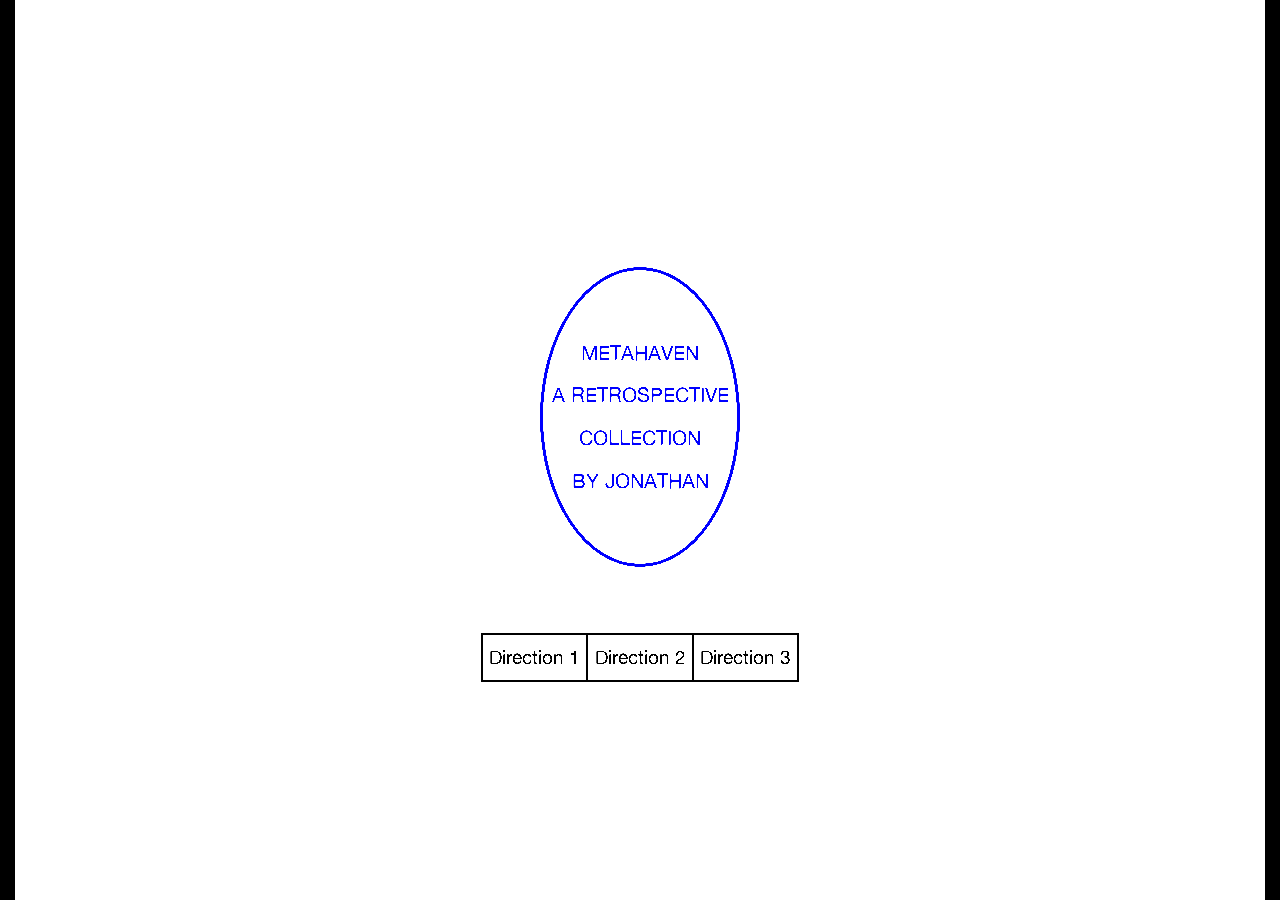
<file: start/index.html>
<html>
	<link>
		<meta name="viewport" content="width=device-width, initial-scale=1">		<title>Binding</title>
		<link href="../styles/reset.css" rel="stylesheet">
		<link href="../styles/common.css" rel="stylesheet">
		<link href ="../styles/start.css" rel="stylesheet"></link>
	</head>
	<body>
		
		<main>
		<section id = "intro" class="design">


			<!--index.html-->



				<div class = "disc">
					<p>METAHAVEN</p>
					<p>A RETROSPECTIVE</p>
					<p>COLLECTION</p>
					<p>BY JONATHAN</p>
				</div>
				<div id="nav-container" >
				<nav>
					<div>
						<a href ="../direction 1/index.html">Direction 1</a>
					</div>
					<div>
						<a href = "../direction 2/index.html">Direction 2</a>
					</div>
					<div>
						<a href = "../direction 3/index.html">Direction 3</a>
					</div>
				</nav>
			</div>



			</section>
			</main>

	</body>
</html>
</file>
<file: styles/common.css>
:root{
--leading: 2cap;
--size-root:20;
--font-size:calc((var(--size-root)/16) * 100%);

--alley: 2rcap;
--gutter-base:calc(var(--alley)/2);
--size-h1:3.25rem;
--size-h2:2rem;

--base-color:black;

--stroke: 3px;
--crt-red: rgb(218,49,49);
--crt-green: rgb(112,159,115);
--crt-blue:rgb(40,129,206);








font-size:var(--font-size);
line-height:var(--leading);

@media(width >= 35em){
	--alley:4rcap;
	--size-root:22;
}
@media(width >= 60em){
	--alley:6rcap;
	--size-root:25;
}


}

@font-face {
  font-family: "Alte Haas Grotesk";
  src: url("../fonts/direction-1-fonts/AlteHaasGroteskRegular.ttf") format("truetype");
  font-weight: 400;
  font-style: normal;
  font-display: swap;
}
@font-face {
  font-family: "Alte Haas Grotesk";
  src: url("../fonts/direction-1-fonts/AlteHaasGroteskBold.ttf") format("truetype");
  font-weight: 700;
  font-style: normal;
  font-display: swap;
}
/* ---------- Respira ---------- */
@font-face {
  font-family: "Respira";
  src: url("../fonts/direction-1-fonts/Respira-Black-Trial.otf") format("opentype");
  font-weight: 900;
  font-style: normal;
  font-display: swap;
}





body{
	background:black;
	color:var(--base-color);

	overflow-x:hidden;

}
/*---------CRTTTT SCREEENNNN ----*/
/* https://aleclownes.com/2017/02/01/crt-display.html*/
.crt{

	background-color: rgb(25,25,30);
	text-shadow: 0 0  .2em
	currentColor, 1px 1px
	rgba(255,0,255,0.5),
	-1px -1px rgba(0,225,225,0.4);
	position:relative;
	&:before,
	&:after{
		content:"";
		transform:
		translateZ(0);
			pointer-events:none;
			mix-blend-mode:
		overlay;
		position:absolute;
		height:100%;
		width:100%;
		left:0;
		top:0;
		z-index: 1;
	}
	&:before{

		background:repeating-linear-gradient(

			var(--crt-red)0px,
			var(--crt-green)2px,
			var(--crt-blue) 4px
		);
	}
	&:after{
		background:repeating-linear-gradient(
		90deg,
		var(--crt-red)1px,
		var(--crt-green)2px,
		var(--crt-blue)3px

		);

	}

}




main{
	grid-template-columns: minmax(0,1fr);
	display:grid;
	grid-template-areas:
	'nav'
	'header'
	'article';
	row-gap:var(--alley);

	padding-block-start:var(--gutter-base);
	max-inline-size:50rem;
	margin-inline:auto;
	font-family: "Alte Haas Grotesk";
font-weight:400;

	>header{
		grid-area:header;
	}
	#original-article{
		grid-area:article;

	}
	>footer{
		grid-area:footer;

	}
}

footer{
	height:100vh;
		width:100%;
		background:
var(--base-color);
}


h1{

font-size: var(--size-h1);
line-height:1.5cap;
font-family: "Alte Haas Grotesk";
font-weight:400;
padding-bottom:2em;
padding-inline:.25em;





}

h2{

font-size:var(--size-h2)


}

.heading-container{
	border-bottom: var(--stroke) solid var(--base-color);
	border-top: var(--stroke) solid var(--base-color);
	display:flex;
	align-items:center;
	height: 4rlh;
	margin-bottom: calc(var(--size-root) * (2.5px));



}


#original-article{

	display:flex;
	flex-direction:column;
	gap:2rem;

	.content{


		padding-inline:var(--gutter-base);


		h2{


			line-height:1.25;

		}



		>p{
			margin-block-end:calc(var(--size-root) * (2px));
			font-family: "Courier New", monospace;
		}
		>blockquote{
			margin-block-end:calc(var(--size-root) * (.1px));

		}




	}


}

header{
	padding-inline:var(--gutter-base);
	margin-block-end:calc(var(--size-root) * (3px));
	h1{


		margin-block-end:.5em;

	}
	#identifier{

		display:flex;
		flex-direction:column;



	}


}

nav{
	z-index:30;
	grid-area:nav;
	display:flex;
	flex-direction:row;

	>div{

		padding:.25rem;
		border-left: .2ex solid;
		border-bottom: .2ex solid;
		border-top: .2ex solid;
		display:flex;
		justify-content: center;
		align-items:center;
		flex: 1;
		min-width:0;
		>a{
			font-size:.75rem;


		}


	}
	>:nth-child(4){


		border-right: .2ex solid;


	}

}






/* h1---------- styles */



header{
	display:flex;
	flex-direction:column;
	align-items:flex-start;


}





.window{
	display:inline-flex;
	flex-direction:column;
	max-width:100%;
	background:var(--screen);
	color:var(--base-color);
	border:var(--stroke) solid var(--base-color);

	border-bottom-right-radius:12px;
	border-top-right-radius:12px;

	margin-left: 0%;
	margin-top:0em;

	box-shadow:
	0 0 .6em var(--base-color),


}



.bar{

	border-bottom: var(--stroke) solid var(--base-color);
	height:30px;
	width:100%;


}

.controls{
	display:flex;
	height:100%;


	>span{
		flex-shrink:0;
		width:2em;

		border-right:var(--stroke) solid
		var(--base-color);
		display:flex;
		justify-content:center;
		align-items:center;

	}


}

.dot{
	width:10px;
	height:10px;

	border-radius:50%;
	background:var(--base-color);

}


/*---------- section styles */


/*
Source - https://stackoverflow.com/a/77557025
Posted by DustInComp, modified by community. See post 'Timeline' for change history
Retrieved 2026-11-17, License - CC BY-SA 4.0
*/

.card {


  --card-corner: 20px;

  --border-width: 1px;
  --peek: 80px;
	display:contents;

}








.card:nth-of-type(1){ --card-number:0;}
.card:nth-of-type(2){ --card-number:1;}
.card:nth-of-type(3){ --card-number:2;}
.card:nth-of-type(4){  --card-number:3;}



.content{

	border: var(--border-width) solid var(--base-color);
	border-top:none;
	padding: 10px;
	margin-bottom:2rem;
}




.tab{

position:absolute;
bottom:19px;
width:25%;
height: 60px;
display: flex;
z-index: 1;




}

.header{


top:calc(var(--card-number) * var(--peek));
background:rgb(25,25,30);
 z-index:2;
 flex:none;
 height:var(--peek);
 position:sticky;





}

.header::after{

	content:"";
	position:absolute;
	left:0;
	right:0;
	bottom:0;
	height: var(--card-corner);
	border: var(--border-width) solid var(--base-color);
	border-bottom:none;
	border-top-right-radius: var(--card-corner) var(--card-corner);;



}



.label{

	flex:1;
	display:flex;
	align-items:center;
	justify-content:center;
	background-color:var(--base-color);
	color:rgb(25,25,30);
	clip-path:polygon(15% 0%, 85% 0%, 100% 100%, 0% 100%);

}


#original-article {gap:0px;}
</file>
<file: styles/start.css>
a{

text-decoration:none;


}
div {
	perspective: 500px;
	display: flex;
	justify-content: center;
	flex-direction: column;
	align-items: center;

}

p{
	margin-block: 0px;
	margin-top: 5px;
	margin-bottom: 5px;
}
main{

	align-items:baseline;
	column-gap: var(--alley);
	display:grid;
	grid-auto-rows:min-content;
	padding-inline: var(--gutter-base);
	row-gap:3rcap;
	align-content:center;

  z-index: 1;
  width: 100vw;
  min-height: 100vh;
  display: flex;
  justify-content: center;
  align-items:center;
  filter: contrast(8);
  background-color:white;
}
@keyframes rotateAnimation {
	0% {transform: rotateY(0deg) ;}
	50% {transform: rotateY(180deg) ;}
	100% {transform: rotateY(360deg) ;}
}


#intro{
	display:flex;
	align-items:center;
	justify-content:center;
	flex-direction:column;
	padding-block:auto;
	row-gap:4rcap;


}



nav{


	>div{


		>a{



		}


	}
	>:nth-child(3){


		border-right: .2ex solid;


	}

}

.bg{
	background-color: #00000015;
}


.disc {
	width: 200px;
	height: 300px;
	border-radius: 100%;
	background: transparent;
	border: 3px solid blue;
	color: blue;
	font-size: 20px;
	transform: rotateY(0deg);
	animation: rotateAnimation 5s linear infinite;
}
p{
	margin-block: 0px;
	margin-top: 5px;
	margin-bottom: 5px;
}

@keyframes rotateAnimation {
	0% {transform: rotateY(0deg) rotateZ(0deg);}
	50% {transform: rotateY(180deg) rotateZ(0deg);}
	100% {transform: rotateY(360deg) rotateZ(0deg);}
}
</file>
<file: direction 1/styles.css>
:root{

	--base-color:#00f0ff;


}




.window:nth-child(1){margin-top:2em;}
.window:nth-child(2){ margin-left:45%; margin-top:-11em; z-index:1; }
.window:nth-child(3){ margin-top:-9em; z-index:1;}
.window:nth-child(4){margin-left:55%; margin-top:-7em;z-index:2;}
.window:nth-child(5){ margin-left:10%; margin-top:-9em;z-index:3; }
.window:nth-child(6){ margin-left:35%; margin-top:-6em;z-index:4; }
.window:nth-child(7){ margin-left:5%; margin-top:-6em; z-index:4;}
.window:nth-child(8){ margin-left:35%; margin-top:-8em; z-index:4;}
</file>
